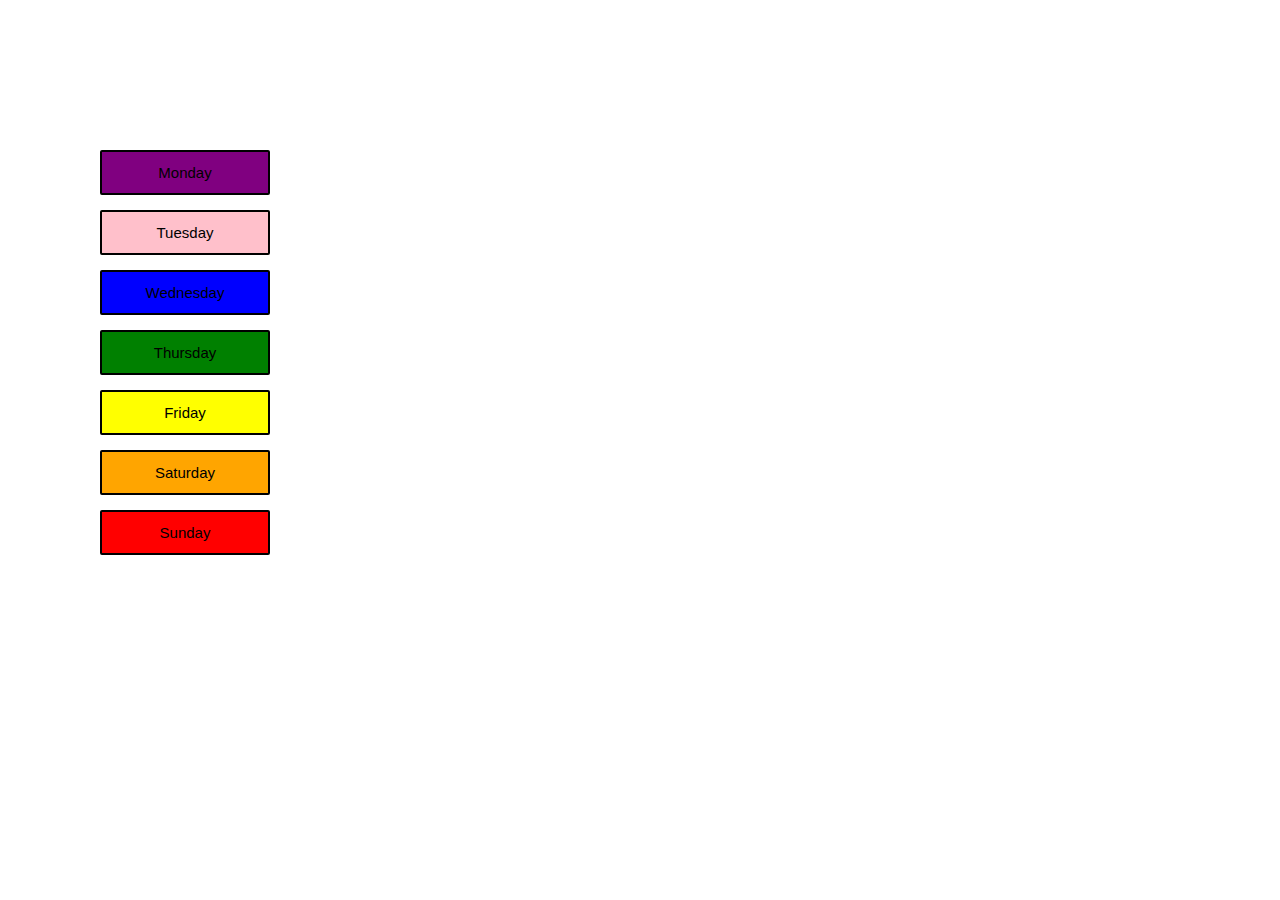
<file: daysincolor.html>
<!DOCTYPE html>
<html lang="en">
<head>
    <meta charset="UTF-8">
    <meta name="viewport" content="width=device-width, initial-scale=1.0">
    <title>TSA2 - Chipi Chipi ni Yasmin</title>
    <link rel="stylesheet" href="assets\css\daysincolor.css">
</head>
<body>

    <div class="container">
        <div class="left">
            <button id="mon" class="day-button monday">Monday</button>
            <button id="tue" class="day-button tuesday">Tuesday</button>
            <button id="wed" class="day-button wednesday">Wednesday</button>
            <button id="thu" class="day-button thursday">Thursday</button>
            <button id="fri" class="day-button friday">Friday</button>
            <button id="sat" class="day-button saturday">Saturday</button>
            <button id="sun" class="day-button sunday">Sunday</button>

        </div>
        <div class="right">
            <div id="mon-square"></div>
            <div id="tue-square"></div>
            <div id="wed-square"></div>
            <div id="thu-square"></div>
            <div id="fri-square"></div>
            <div id="sat-square"></div>
            <div id="sun-square"></div>
        </div>
    </div>

    <script src="assets\js\daysincolor.js"></script>

</body>
</html>
</file>
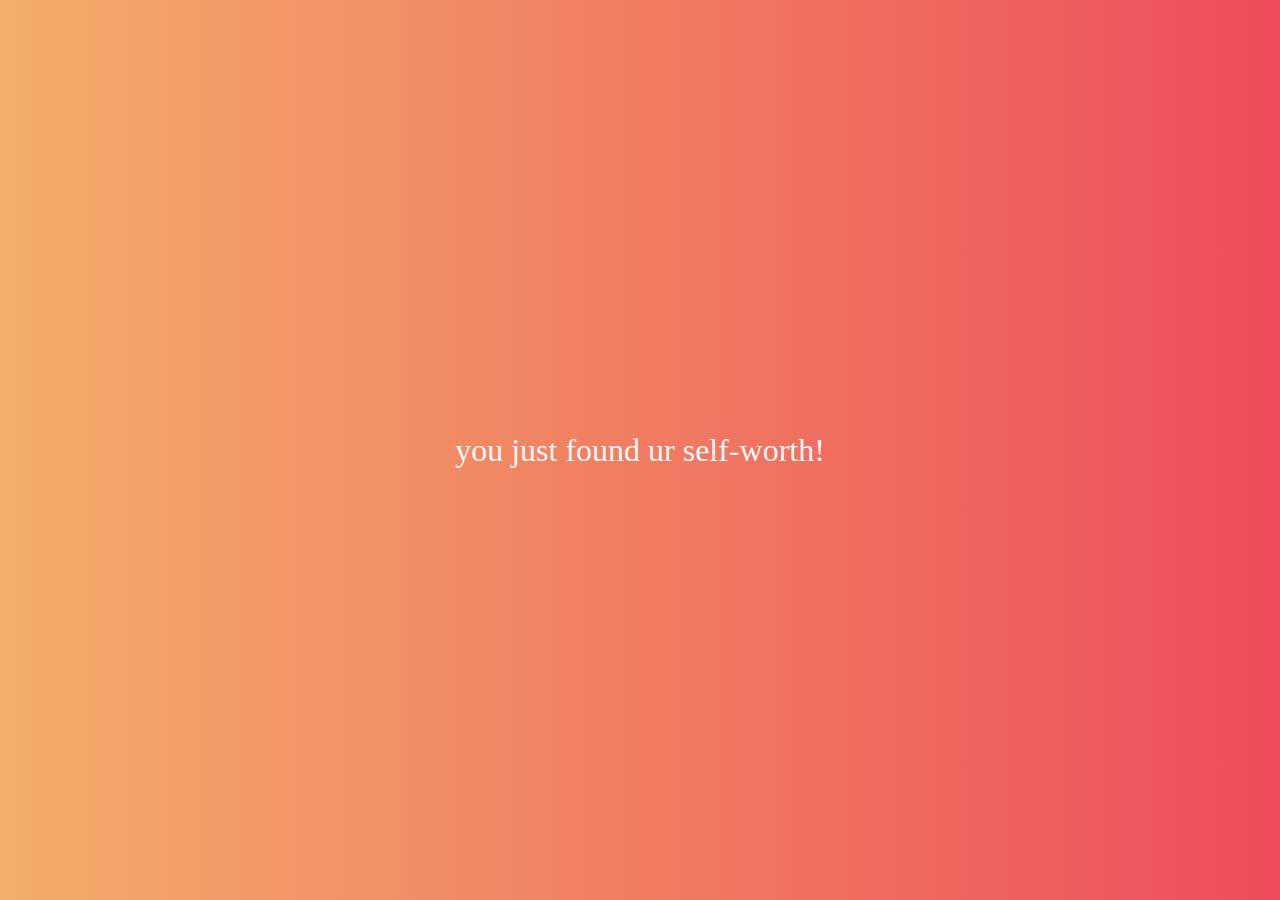
<file: illufx.html>
<!DOCTYPE html>
<html lang="en">
<head>
    <meta charset="UTF-8">
    <meta name="viewport" content="width=device-width, initial-scale=1.0">
    <title>Illumination effect</title>
    <link rel="stylesheet" href="assets\css\illufx.css">
</head>
<body>
    <div class="container">
        <div class="word">you just found ur self-worth!</div>
    </div> 

    <span class="illumination"></span>
    <script src="assets\js\illufx.js"></script>
</body>
</html>
</file>
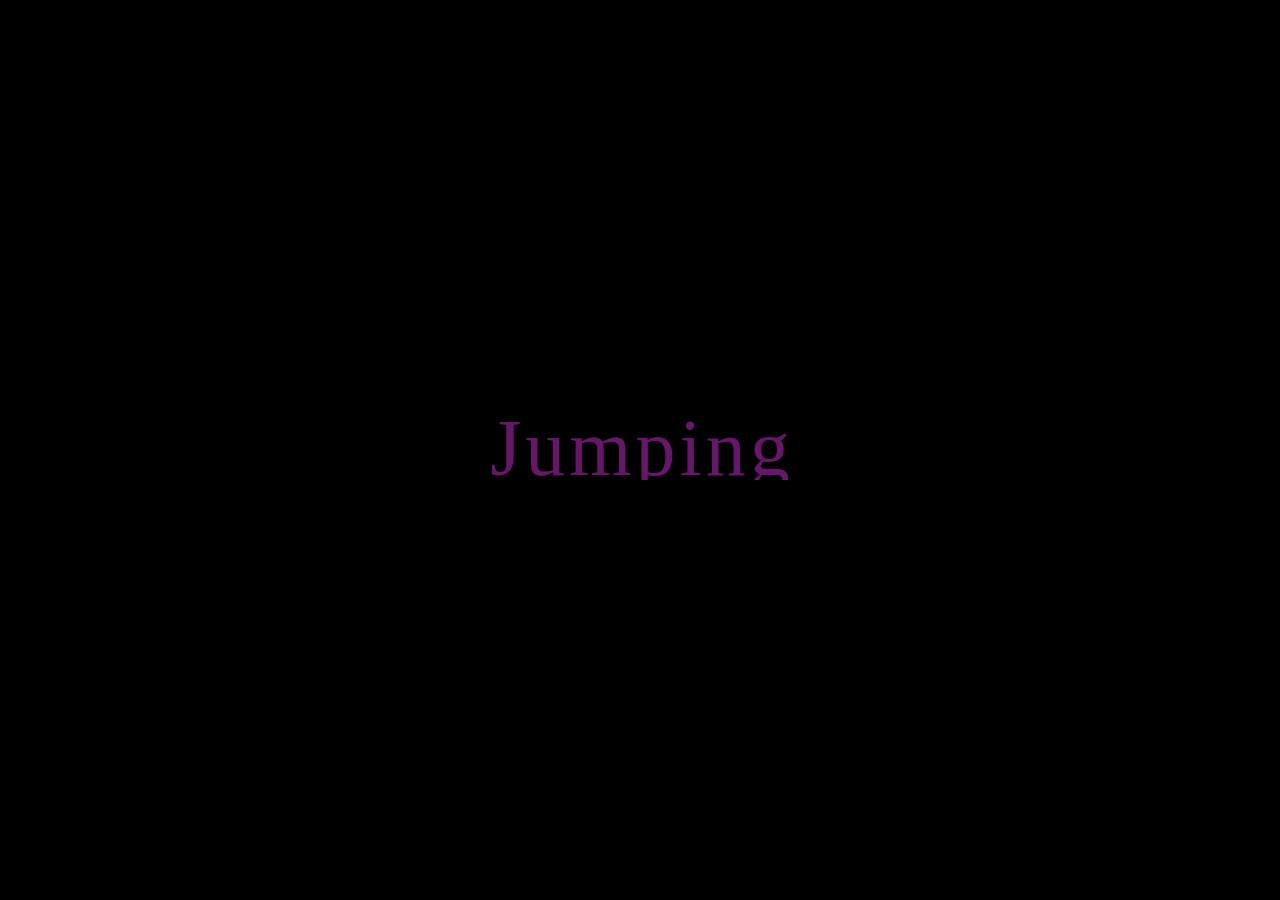
<file: jumpingletters.html>
<!DOCTYPE html>
<html lang="en">
<head>
<meta charset="UTF-8">
<meta name="viewport" content="width=device-width, initial-scale=1.0">
<title>Jumping Letters</title>
<link rel="stylesheet" href="assets\css\jumpingletters.css">
</head>
<body>
    <div class="letters" id="_letters">
        <span class="letter" id="_letter">J</span>
        <span class="letter" id="_letter">u</span>
        <span class="letter" id="_letter">m</span>
        <span class="letter" id="_letter">p</span>
        <span class="letter" id="_letter">i</span>
        <span class="letter" id="_letter">n</span>
        <span class="letter" id="_letter">g</span>
    </div>
<script src="assets\js\jumpingletters.js"></script>
</body>
</html>
</file>
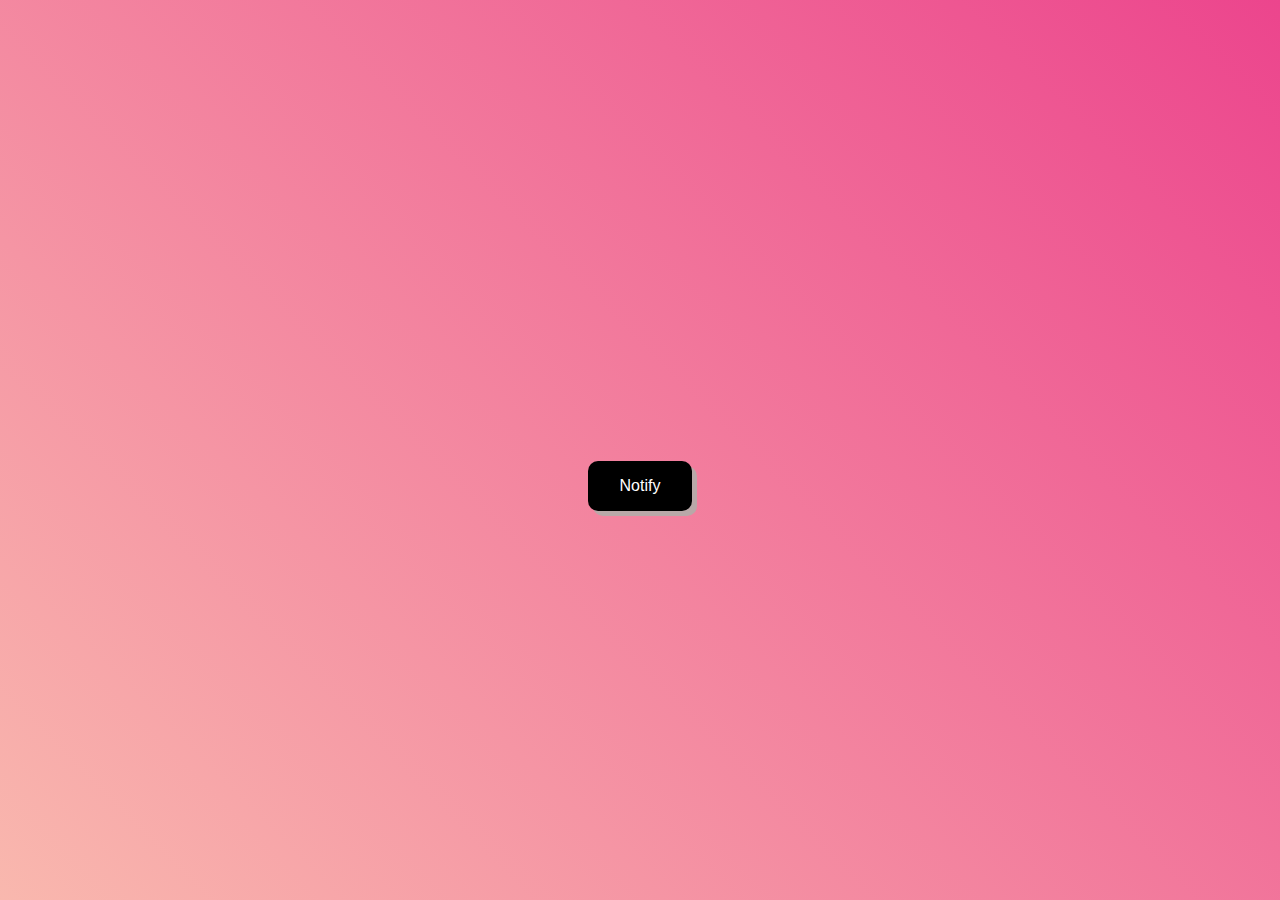
<file: notifbell.html>
<!DOCTYPE html>
<html lang="en">
<head>
    <meta charset="UTF-8">
    <meta name="viewport" content="width=device-width, initial-scale=1.0">
    <title>Document</title>
    <link rel="stylesheet" href="assets\css\notifbell.css">
    <link rel="stylesheet" href="https://cdnjs.cloudflare.com/ajax/libs/font-awesome/6.5.1/css/all.min.css" integrity="sha512-DTOQO9RWCH3ppGqcWaEA1BIZOC6xxalwEsw9c2QQeAIftl+Vegovlnee1c9QX4TctnWMn13TZye+giMm8e2LwA==" crossorigin="anonymous" referrerpolicy="no-referrer" />
</head>
<body>
    <div class="container" id="_container">
        <div class="notification" id="_notification"></div>
        <button type="button" class="button" id="_button">Notify</button>   
    </div>
    
    <script src="assets\js\notifbell.js"></script>
    
</body>
</html>
</file>
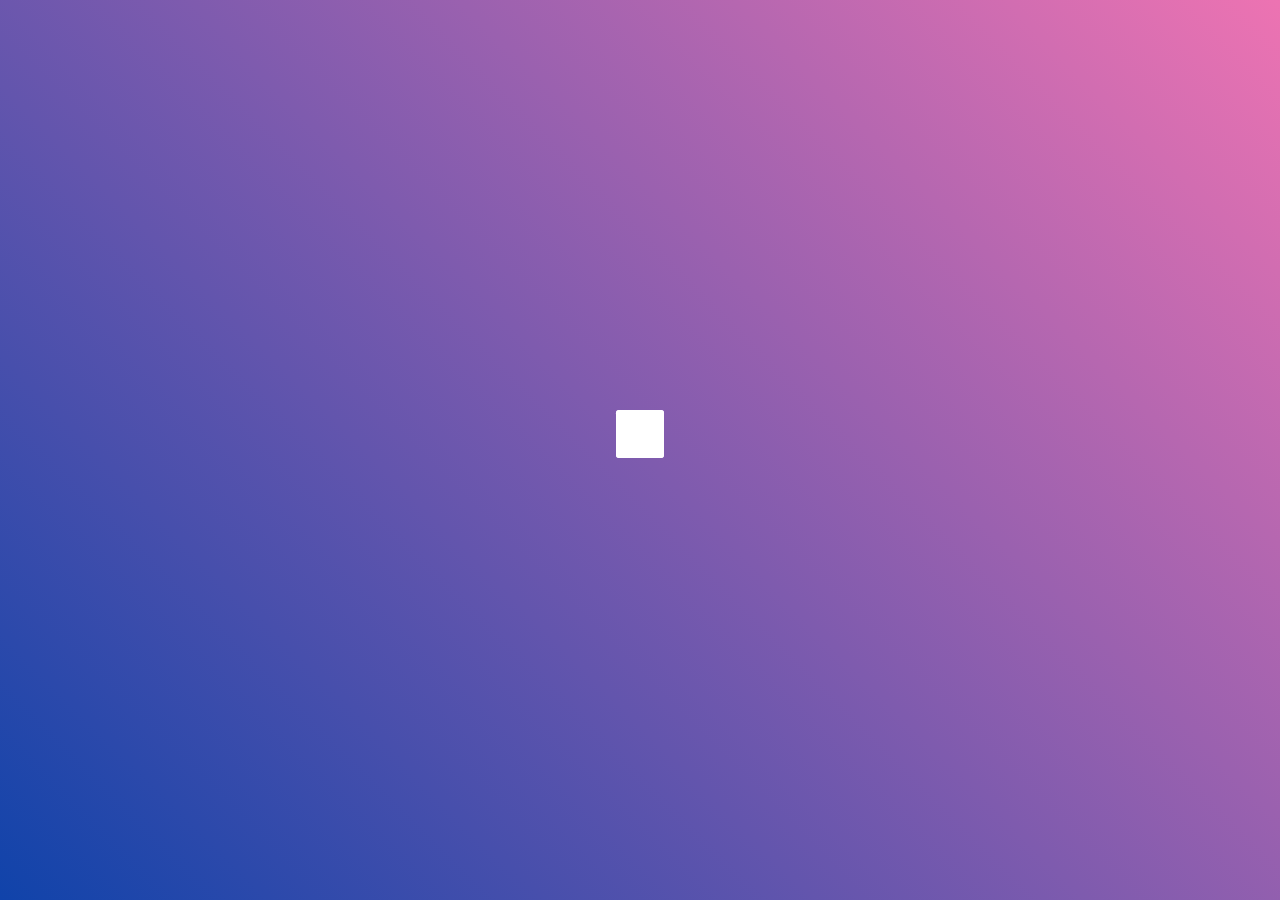
<file: search.html>
<!DOCTYPE html>
<html lang="en">
<head>
    <meta charset="UTF-8">
    <meta name="viewport" content="width=, initial-scale=1.0">
    <title>5 Search</title>
    <link rel="stylesheet" href="https://cdnjs.cloudflare.com/ajax/libs/font-awesome/6.5.1/css/all.min.css" 
    integrity="sha512-DTOQO9RWCH3ppGqcWaEA1BIZOC6xxalwEsw9c2QQeAIftl+Vegovlnee1c9QX4TctnWMn13TZye+giMm8e2LwA==" 
    crossorigin="anonymous" 
    referrerpolicy="no-referrer" />
    <link rel="stylesheet" href="assets\css\search.css">

</head>
<body>
    <div class="container" id="_container">
    <input type="text" name="" id="_search" class="search" placeholder="Type to Search" aria-label="">
    <button type="button" id="_button">
        <i class="fas fa-search fa-2x" id="_searchIcon"></i>
        <i class="fas fa-times" id="_closeIcon"></i>
    </button>

    </div>

    <script src="assets\js\search.js"></script>
</body>
</html>
</file>
